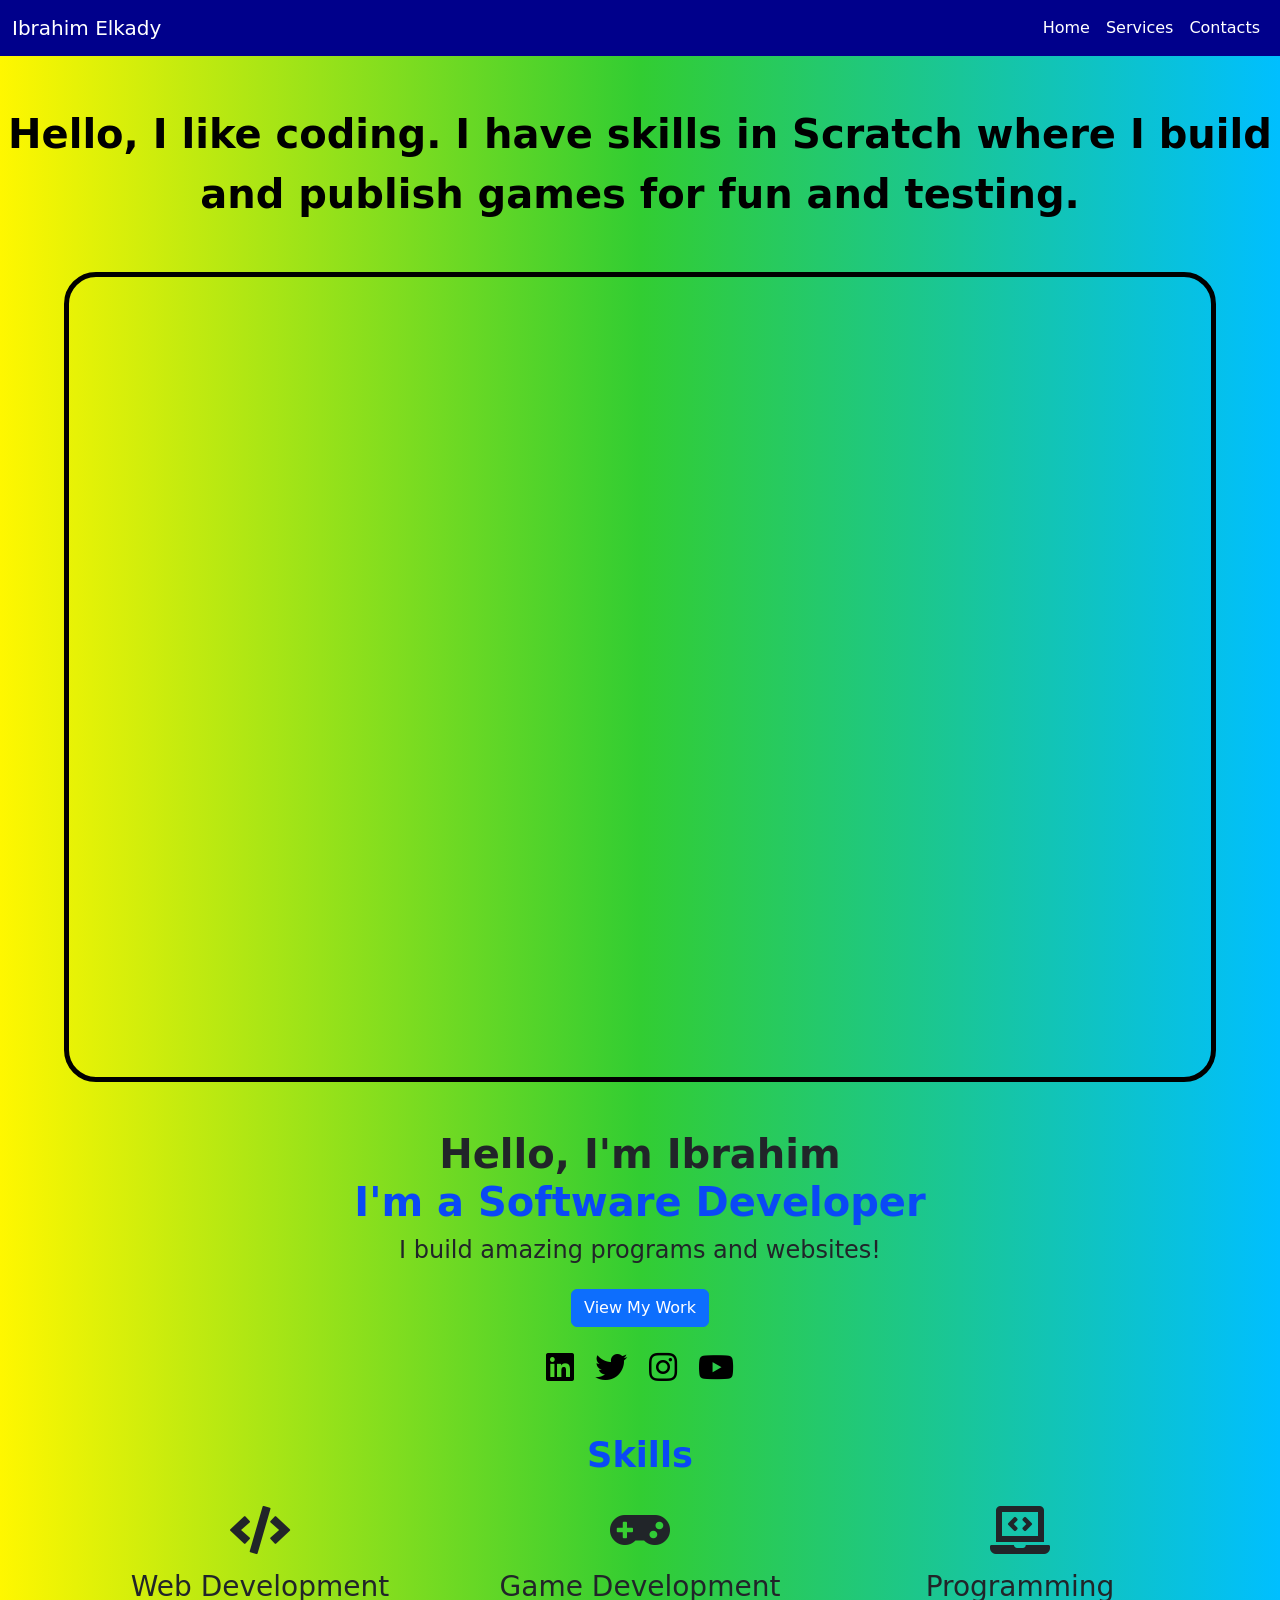
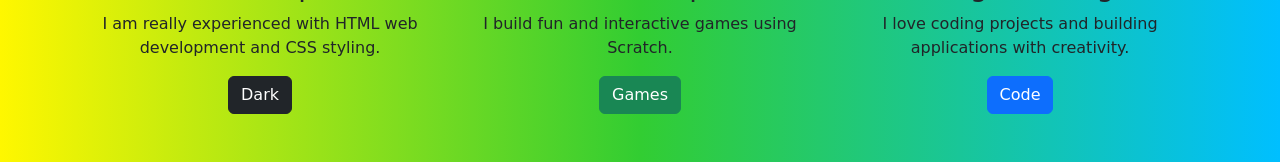
<file: index.html>
<!DOCTYPE html>
<html lang="en">
<head>
    <meta charset="UTF-8">
    <title>Ibrahim Elkady Portfolio</title>
    <link rel="stylesheet" href="style.css">
    <link href="https://cdn.jsdelivr.net/npm/bootstrap@5.3.5/dist/css/bootstrap.min.css" rel="stylesheet">
    <link rel="stylesheet" href="https://cdnjs.cloudflare.com/ajax/libs/font-awesome/5.15.4/css/all.min.css">
</head>
<body>
<nav class="navbar navbar-expand-lg navbar-dark custom-navbar">
    <div class="container-fluid">
        <a class="navbar-brand" href="#">Ibrahim Elkady</a>
        <button class="navbar-toggler" type="button" data-bs-toggle="collapse" data-bs-target="#navbarNav">
            <span class="navbar-toggler-icon"></span>
        </button>
        <div class="collapse navbar-collapse" id="navbarNav">
            <ul class="navbar-nav ms-auto">
                <li class="nav-item">
                    <a class="nav-link" href="#skills">Home</a>
                </li>
                <li class="nav-item">
                    <a class="nav-link" href="#projects">Services</a>
                </li>
                <li class="nav-item">
                    <a class="nav-link" href="#contacts">Contacts</a>
                </li>
            </ul>
        </div>
    </div>
</nav>

<div class="text-center my-5">
    <p id="aboutme">Hello, I like coding. I have skills in Scratch where I build and publish games for fun and testing.</p>
</div>

<div class="text-center">
    <video autoplay muted loop id="bg">
        <source src="me.mov" type="video/mp4">
        Your browser does not support the video tag.
    </video>
</div>

<section class="main text-center my-5">
    <div>
        <h2>Hello, I'm Ibrahim <br><span>I'm a Software Developer</span></h2>
        <h3>I build amazing programs and websites!</h3>
        <a href="#projects" class="btn btn-primary mt-3">View My Work</a>
        <div class="social-icons mt-4">
            <a href="#"><i class="fab fa-linkedin fa-2x mx-2"></i></a>
            <a href="#"><i class="fab fa-twitter fa-2x mx-2"></i></a>
            <a href="#"><i class="fab fa-instagram fa-2x mx-2"></i></a>
            <a href="#"><i class="fab fa-youtube fa-2x mx-2"></i></a>
        </div>
    </div>
</section>

<section id="skills" class="container my-5">
    <h2 class="title">Skills</h2>
    <div class="row">
        <div class="col-md-4 text-center">
            <i class="fas fa-code fa-3x mb-3"></i>
            <h3>Web Development</h3>
            <p>I am really experienced with HTML web development and CSS styling.</p>
            <button type="button" class="btn btn-dark">Dark</button>
        </div>
        <div class="col-md-4 text-center">
            <i class="fas fa-gamepad fa-3x mb-3"></i>
            <h3>Game Development</h3>
            <p>I build fun and interactive games using Scratch.</p>
            <button type="button" class="btn btn-success">Games</button>
        </div>
        <div class="col-md-4 text-center">
            <i class="fas fa-laptop-code fa-3x mb-3"></i>
            <h3>Programming</h3>
            <p>I love coding projects and building applications with creativity.</p>
            <button type="button" class="btn btn-primary">Code</button>
        </div>
    </div>
</section>

<script src="https://cdn.jsdelivr.net/npm/bootstrap@5.3.5/dist/js/bootstrap.bundle.min.js"></script>
</body>
</html>
</file>
<file: style.css>
:root {
    --main-blue: #0a49f6;
}

body {
    margin: 0;
    font-family: system-ui, -apple-system, BlinkMacSystemFont, 'Segoe UI', Roboto, Oxygen, Ubuntu, Cantarell, 'Open Sans', 'Helvetica Neue', sans-serif;
    background: linear-gradient(to right, #fff700, #32cd32, #00bfff);
}

.custom-navbar {
    background-color: darkblue !important;
}

.navbar-nav .nav-link {
    color: white !important;
}

.navbar-nav .nav-link:hover {
    color: #00bfff !important;
}

#aboutme {
    color: black;
    font-size: 2.5rem;
    font-weight: bold;
}

#bg {
    width: 90vw;
    height: 90vh;
    border-radius: 2rem;
    border: 5px solid black;
    object-fit: cover;
    max-width: 100%;
    max-height: 100%;
    margin: auto;
    display: block;
}

.title {
    justify-content: center;
    display: flex;
    font-weight: 800;
    margin-bottom: 30px;
    font-size: 2.2em;
    color: var(--main-blue);
}

.main h2 {
    font-size: 2.5rem;
    font-weight: bold;
}

.main span {
    color: var(--main-blue);
}

.main h3 {
    margin-top: 10px;
    font-size: 1.5rem;
}

.social-icons a {
    color: black;
}

.social-icons a:hover {
    color: var(--main-blue);
}
</file>
